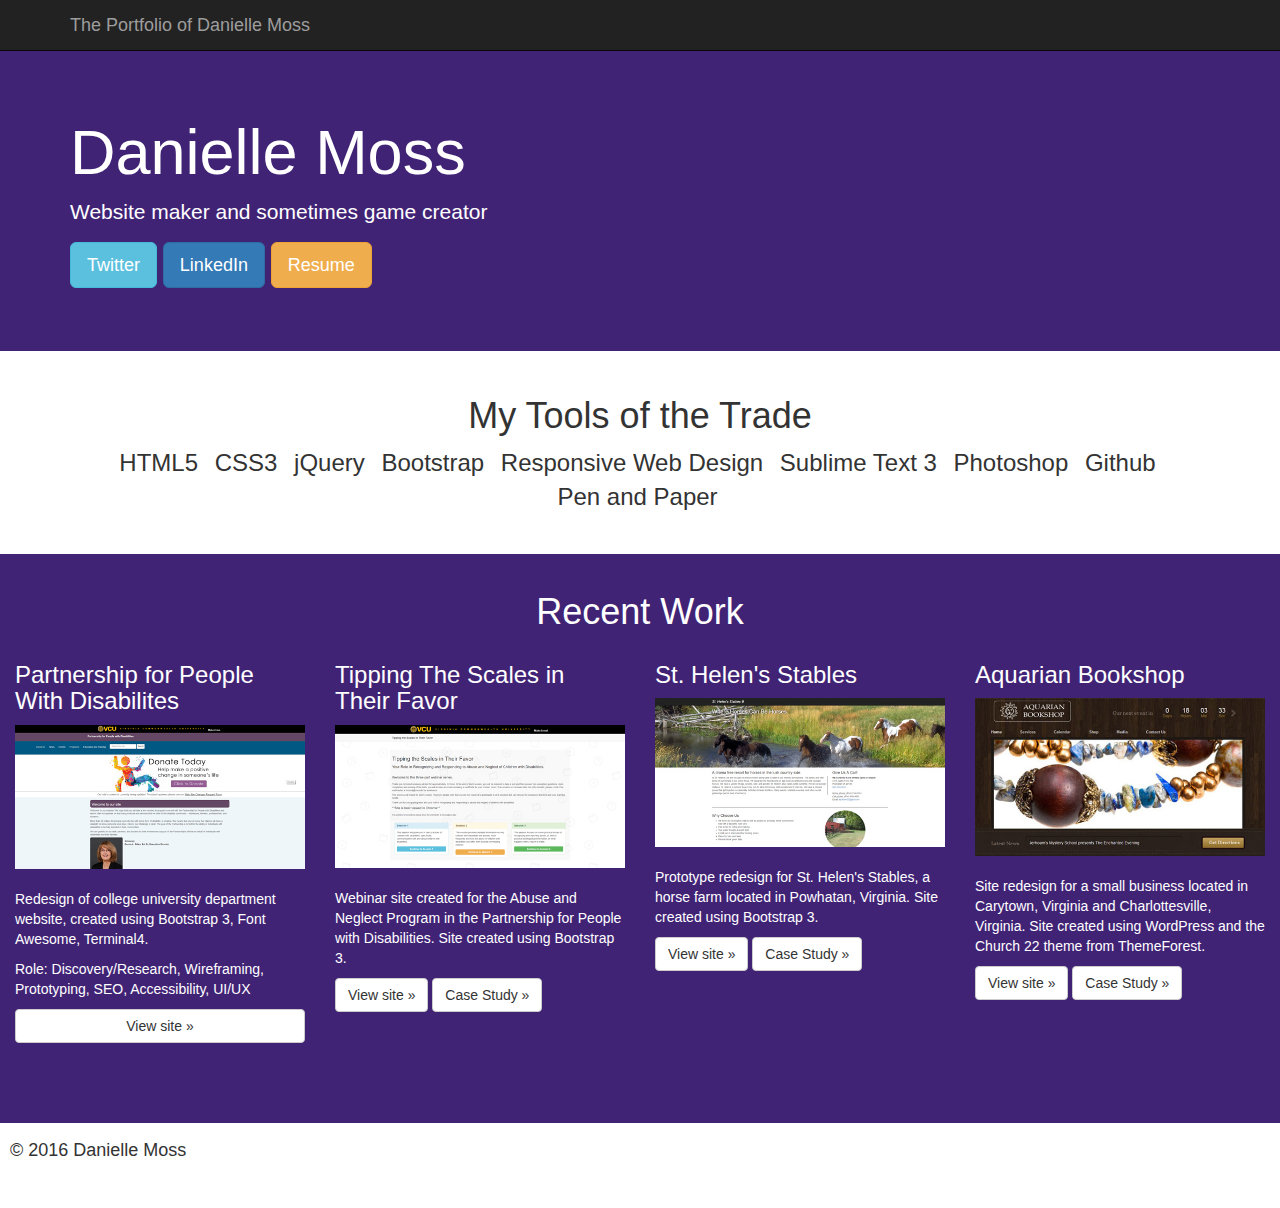
<file: index.html>
<!DOCTYPE html>
<html lang="en">
  <head>
    <meta charset="utf-8">
    <meta http-equiv="X-UA-Compatible" content="IE=edge">
    <meta name="viewport" content="width=device-width, initial-scale=1">
    <!-- The above 3 meta tags *must* come first in the head; any other head content must come *after* these tags -->
    <meta name="description" content="">
    <meta name="author" content="">

    <title>Portfolio of Danielle Moss</title>

    <!-- Bootstrap core CSS -->
    <link rel="stylesheet" href="https://maxcdn.bootstrapcdn.com/bootstrap/3.3.6/css/bootstrap.min.css">

    <!-- Custom styles for this template -->
    <link href="css/style.css" rel="stylesheet">

    <!-- HTML5 shim and Respond.js for IE8 support of HTML5 elements and media queries -->
    <!--[if lt IE 9]>
      <script src="https://oss.maxcdn.com/html5shiv/3.7.2/html5shiv.min.js"></script>
      <script src="https://oss.maxcdn.com/respond/1.4.2/respond.min.js"></script>
    <![endif]-->
  </head>

  <body>

    <nav class="navbar navbar-inverse navbar-fixed-top">
      <div class="container">
        <div class="navbar-header">
          <a class="navbar-brand" href="/">The Portfolio of Danielle Moss</a>
        </div>
      </div>
    </nav>

    <!-- Intro Area -->
    <div class="jumbotron">
      <div class="container">
        <h1>Danielle Moss</h1>
        <p>Website maker and sometimes game creator</p>
        <p>
          <a class="btn btn-info btn-lg" href="http://twitter.com/danijmoss" target="_blank" role="button">Twitter</a>
          <a class="btn btn-primary btn-lg" href="https://www.linkedin.com/in/danijmoss" target="_blank" role="button">LinkedIn</a>
          <a class="btn btn-warning btn-lg" href="resume.html" role="button">Resume</a>
        </p>
      </div>
    </div>

    <div class="container tools">
      <div class="row">
        <h1 class="text-center">My Tools of the Trade</h1>
          <ul class="list-inline text-center tools-list">
            <li>HTML5</li>
            <li>CSS3</li>
            <li>jQuery</li>
            <li>Bootstrap</li>
            <li>Responsive Web Design</li>
            <li>Sublime Text 3</li>
            <li>Photoshop</li>
            <li>Github</li>
            <li>Pen and Paper</li>
          </ul>     
        </div>
      </div>
    </div>

    <div class="container-fluid work">
      <!-- Example row of columns -->
      <h1 class="text-center">Recent Work</h1>
      <div class="row">
        <div class="col-md-3">
          <h3>Partnership for People With Disabilites</h3>
          <img src="img/partnership.jpg" class="img-responsive" alt="Partnership for People with Disabilities website">
          <br>
          <p>Redesign of college university department website, created using Bootstrap 3, Font Awesome, Terminal4.</p>
          <p>Role: Discovery/Research, Wireframing, Prototyping, SEO, Accessibility, UI/UX</p>
          <p><a class="btn btn-default btn-block" href="http://partnership.vcu.edu" target="_blank" role="button">View site &raquo;</a></p>
        </div>
        <div class="col-md-3">
          <h3>Tipping The Scales in Their Favor</h3>
          <img src="img/tippingTheScales.jpg" class="img-responsive" alt="Tipping the Scales in Their Favor Webinar">
          <br>
          <p>Webinar site created for the Abuse and Neglect Program in the Partnership for People with Disabilities. Site created using Bootstrap 3.</p>
          <!-- <p>Role: Discovery/Research, Wireframing, Prototyping, SEO, Accessibility, UI/UX</p> -->
          <p>
            <a class="btn btn-default" href="http://www.vcu.edu/partnership/tippingthescales" target="_blank" role="button">View site &raquo;</a>
            <a class="btn btn-default" href="case-study-tipping.html" target="_blank" role="button">Case Study &raquo;</a>
          </p>
       </div>
        <div class="col-md-3">
          <h3>St. Helen's Stables</h3>
          <img src="img/stHelens.jpg" class="img-responsive" alt="St. Helen's Stables Site Redesign">
          <br>
          <p>Prototype redesign for St. Helen's Stables, a horse farm located in Powhatan, Virginia. Site created using Bootstrap 3.</p>
          <!-- <p>Role: Discovery/Research, Wireframing, Prototyping, SEO, Accessibility, UI/UX</p> -->
          <p>
            <a class="btn btn-default" href="http://psykobilliethekid.github.io/StHelensStables/" target="_blank" role="button">View site &raquo;</a>
            <a class="btn btn-default" href="case-study-sthelens.html" role="button">Case Study &raquo;</a>
          </p>
        </div>
         <div class="col-md-3">
          <h3>Aquarian Bookshop</h3>
          <img src="img/aquarian.jpg" class="img-responsive" alt="Aquarian Bookshop Site Redesign">
          <br>
          <p>Site redesign for a small business located in Carytown, Virginia and Charlottesville, Virginia. Site created using WordPress and the Church 22 theme from ThemeForest.</p>
          <!-- <p>Role: Discovery/Research, Prototyping, UI/UX</p> -->
          <p>
            <a class="btn btn-default" href="http://aquarianbookshop.com/" target="_blank" role="button">View site &raquo;</a>
            <a class="btn btn-default" href="case-study-aquarian.html" role="button">Case Study &raquo;</a>
          </p>
        </div>
      </div>
    </div> 

    <footer>
      <p>&copy; 2016 Danielle Moss</p>
    </footer>
    <!-- Bootstrap core JavaScript
    ================================================== -->
    <!-- Placed at the end of the document so the pages load faster -->
    <script src="https://ajax.googleapis.com/ajax/libs/jquery/1.11.3/jquery.min.js"></script>
    <script src="https://maxcdn.bootstrapcdn.com/bootstrap/3.3.6/js/bootstrap.min.js"></script>
  
  </body>
</html>
</file>
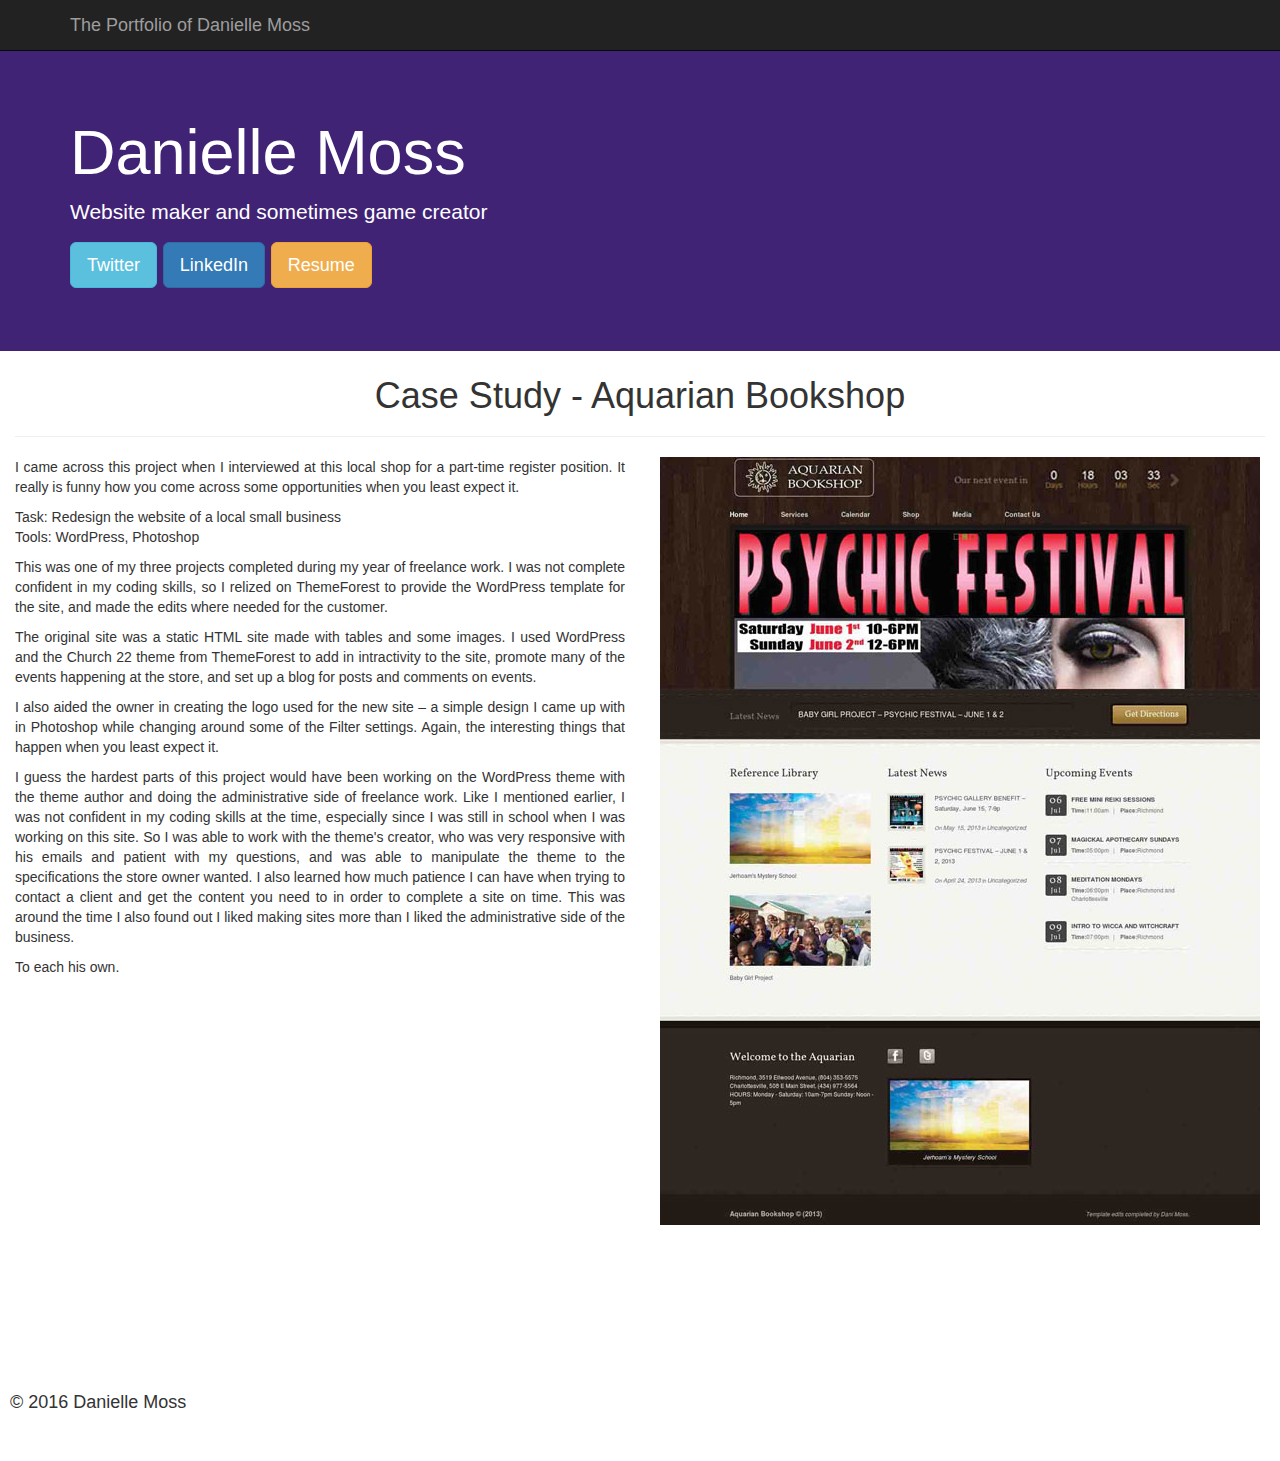
<file: case-study-aquarian.html>
<!DOCTYPE html>
<html lang="en">
  <head>
    <meta charset="utf-8">
    <meta http-equiv="X-UA-Compatible" content="IE=edge">
    <meta name="viewport" content="width=device-width, initial-scale=1">
    <!-- The above 3 meta tags *must* come first in the head; any other head content must come *after* these tags -->
    <meta name="description" content="">
    <meta name="author" content="">

    <title>Case Study - Aquarian Bookshop | Portfolio of Danielle Moss - Resume</title>

    <!-- Bootstrap core CSS -->
    <link rel="stylesheet" href="https://maxcdn.bootstrapcdn.com/bootstrap/3.3.6/css/bootstrap.min.css">

    <!-- Custom styles for this template -->
    <link href="css/style.css" rel="stylesheet">

    <!-- HTML5 shim and Respond.js for IE8 support of HTML5 elements and media queries -->
    <!--[if lt IE 9]>
      <script src="https://oss.maxcdn.com/html5shiv/3.7.2/html5shiv.min.js"></script>
      <script src="https://oss.maxcdn.com/respond/1.4.2/respond.min.js"></script>
    <![endif]-->
  </head>

  <body>

    <nav class="navbar navbar-inverse navbar-fixed-top">
      <div class="container">
        <div class="navbar-header">
          <a class="navbar-brand" href="/">The Portfolio of Danielle Moss</a>
        </div>
      </div>
    </nav>

    <!-- Intro Area -->
    <div class="jumbotron">
      <div class="container">
        <h1>Danielle Moss</h1>
        <p>Website maker and sometimes game creator</p>
        <p>
          <a class="btn btn-info btn-lg" href="http://twitter.com/danijmoss" target="_blank" role="button">Twitter</a>
          <a class="btn btn-primary btn-lg" href="https://www.linkedin.com/in/danijmoss" target="_blank" role="button">LinkedIn</a>
          <a class="btn btn-warning btn-lg" href="resume.html" role="button">Resume</a>
        </p>
      </div>
    </div>

    <div class="container-fluid resume">
      <div class="row">
        <div class="col-md-12">
          <h1 class="text-center">Case Study - Aquarian Bookshop</h1>
          <hr>
        </div>

        <div class="col-md-6">
          <p class="text-justify">I came across this project when I interviewed at this local shop for a part-time register position. It really is funny how you come across some opportunities when you least expect it.</p>

          <p class="text-justify">Task: Redesign the website of a local small business<br>Tools: WordPress, Photoshop</p>

          <p class="text-justify">This was one of my three projects completed during my year of freelance work. I was not complete confident in my coding skills, so I relized on ThemeForest to provide the WordPress template for the site, and made the edits where needed for the customer.</p>

          <p class="text-justify">The original site was a static HTML site made with tables and some images. I used WordPress and the Church 22 theme from ThemeForest to add in intractivity to the site, promote many of the events happening at the store, and set up a blog for posts and comments on events.</p>

          <p class="text-justify">I also aided the owner in creating the logo used for the new site – a simple design I came up with in Photoshop while changing around some of the Filter settings. Again, the interesting things that happen when you least expect it.</p>

          <p class="text-justify">I guess the hardest parts of this project would have been working on the WordPress theme with the theme author and doing the administrative side of freelance work. Like I mentioned earlier, I was not confident in my coding skills at the time, especially since I was still in school when I was working on this site. So I was able to work with the theme's creator, who was very responsive with his emails and patient with my questions, and was able to manipulate the theme to the specifications the store owner wanted. I also learned how much patience I can have when trying to contact a client and get the content you need to in order to complete a site on time. This was around the time I also found out I liked making sites more than I liked the administrative side of the business.</p>

          <p class="text-justify">To each his own.</p>      
        </div>
        <div class="col-md-6">
          <img src="img/aquarianBookshop-web.jpg" alt="Screenshot of Aquarian Bookshop website" class="img-responsive center-block">
        </div>
 
      </div>
    </div> 

    <footer>
      <p>&copy; 2016 Danielle Moss</p>
    </footer>
    <!-- Bootstrap core JavaScript
    ================================================== -->
    <!-- Placed at the end of the document so the pages load faster -->
    <script src="https://ajax.googleapis.com/ajax/libs/jquery/1.11.3/jquery.min.js"></script>
    <script src="https://maxcdn.bootstrapcdn.com/bootstrap/3.3.6/js/bootstrap.min.js"></script>
  
  </body>
</html>
</file>
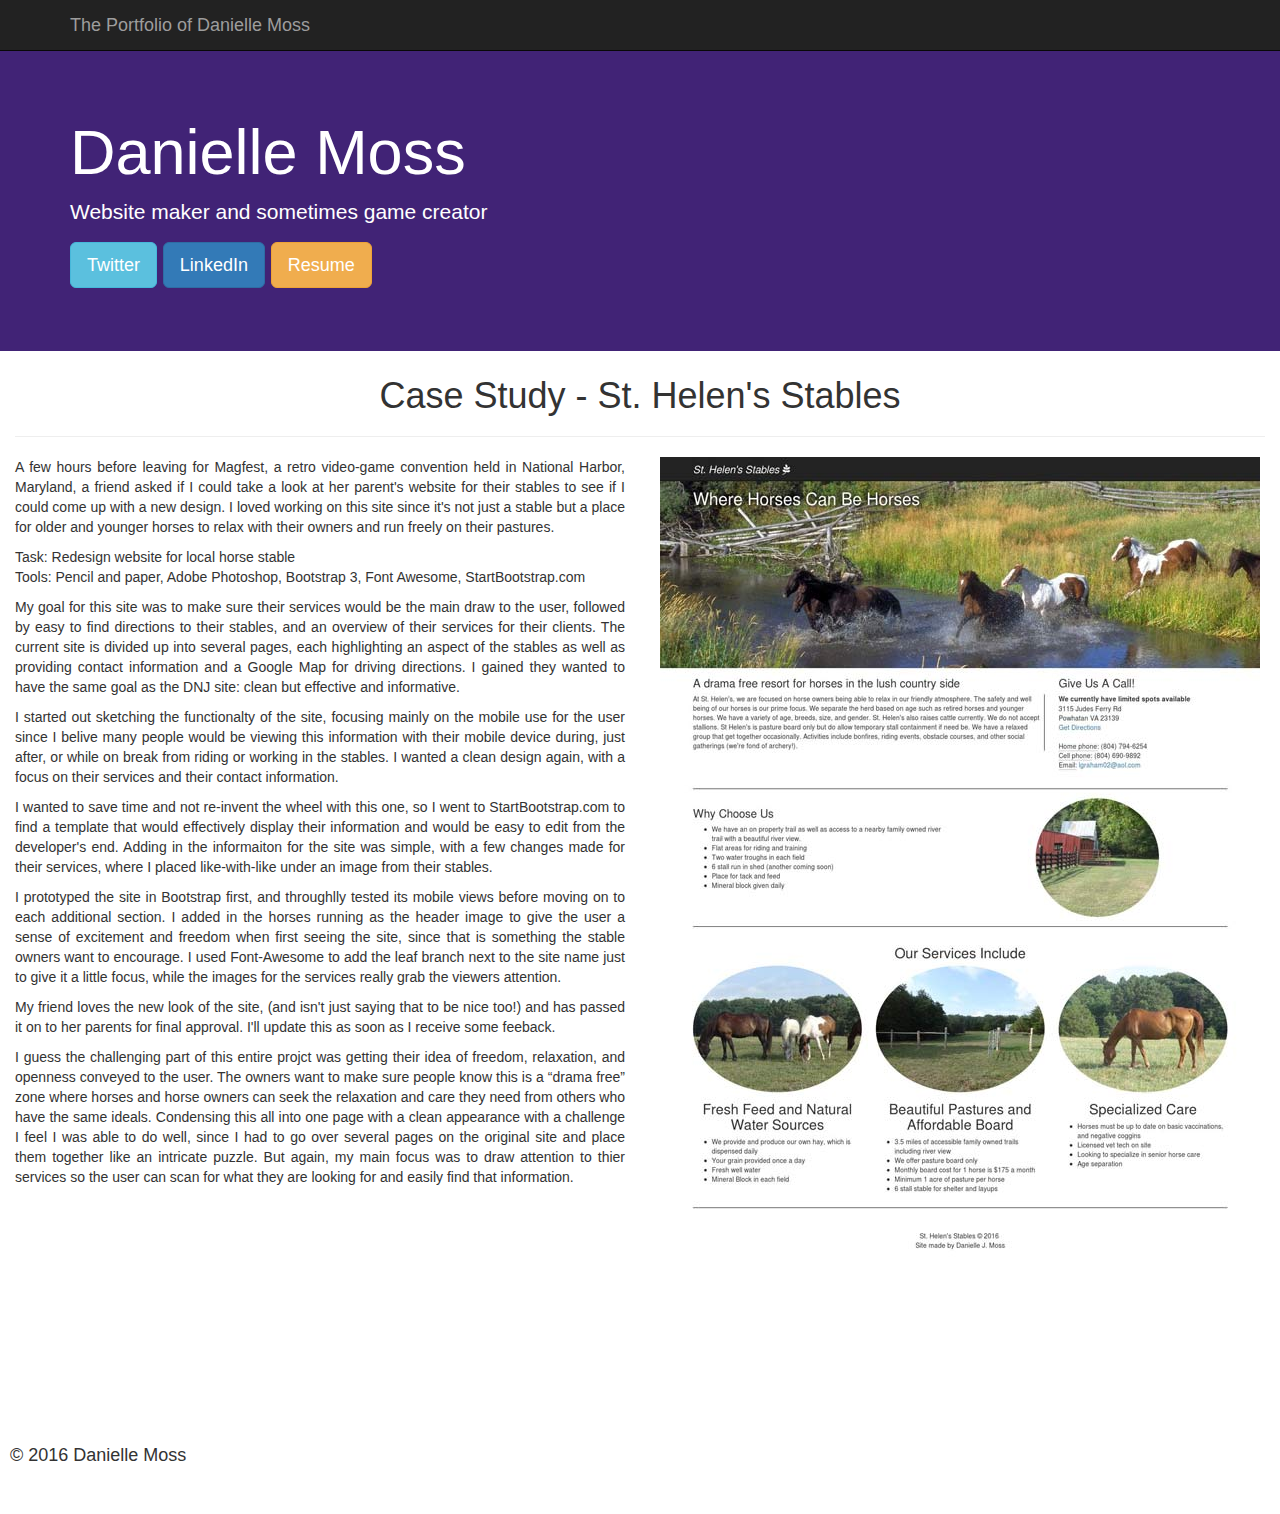
<file: case-study-sthelens.html>
<!DOCTYPE html>
<html lang="en">
  <head>
    <meta charset="utf-8">
    <meta http-equiv="X-UA-Compatible" content="IE=edge">
    <meta name="viewport" content="width=device-width, initial-scale=1">
    <!-- The above 3 meta tags *must* come first in the head; any other head content must come *after* these tags -->
    <meta name="description" content="">
    <meta name="author" content="">

    <title>Case Study - Aquarian Bookshop | Portfolio of Danielle Moss - Resume</title>

    <!-- Bootstrap core CSS -->
    <link rel="stylesheet" href="https://maxcdn.bootstrapcdn.com/bootstrap/3.3.6/css/bootstrap.min.css">

    <!-- Custom styles for this template -->
    <link href="css/style.css" rel="stylesheet">

    <!-- HTML5 shim and Respond.js for IE8 support of HTML5 elements and media queries -->
    <!--[if lt IE 9]>
      <script src="https://oss.maxcdn.com/html5shiv/3.7.2/html5shiv.min.js"></script>
      <script src="https://oss.maxcdn.com/respond/1.4.2/respond.min.js"></script>
    <![endif]-->
  </head>

  <body>

    <nav class="navbar navbar-inverse navbar-fixed-top">
      <div class="container">
        <div class="navbar-header">
          <a class="navbar-brand" href="/">The Portfolio of Danielle Moss</a>
        </div>
      </div>
    </nav>

    <!-- Intro Area -->
    <div class="jumbotron">
      <div class="container">
        <h1>Danielle Moss</h1>
        <p>Website maker and sometimes game creator</p>
        <p>
          <a class="btn btn-info btn-lg" href="http://twitter.com/danijmoss" target="_blank" role="button">Twitter</a>
          <a class="btn btn-primary btn-lg" href="https://www.linkedin.com/in/danijmoss" target="_blank" role="button">LinkedIn</a>
          <a class="btn btn-warning btn-lg" href="resume.html" role="button">Resume</a>
        </p>
      </div>
    </div>

    <div class="container-fluid resume">
      <div class="row">
        <div class="col-md-12">
          <h1 class="text-center">Case Study - St. Helen's Stables</h1>
          <hr>
        </div>

        <div class="col-md-6">
          <p class="text-justify">A few hours before leaving for Magfest, a retro video-game convention held in National Harbor, Maryland, a friend asked if I could take a look at her parent's website for their stables to see if I could come up with a new design. I loved working on this site since it's not just a stable but a place for older and younger horses to relax with their owners and run freely on their pastures. </p>

          <p class="text-justify">Task: Redesign website for local horse stable<br>Tools: Pencil and paper, Adobe Photoshop, Bootstrap 3, Font Awesome, StartBootstrap.com</p>

          <p class="text-justify">My goal for this site was to make sure their services would be the main draw to the user, followed by easy to find directions to their stables, and an overview of their services for their clients. The current site is divided up into several pages, each highlighting an aspect of the stables as well as providing contact information and a Google Map for driving directions. I gained they wanted to have the same goal as the DNJ site: clean but effective and informative. </p>

          <p class="text-justify">I started out sketching the functionalty of the site, focusing mainly on the mobile use for the user since I belive many people would be viewing this information with their mobile device during, just after, or while on break from riding or working in the stables. I wanted a clean design again, with a focus on their services and their contact information. </p>

          <p class="text-justify">I wanted to save time and not re-invent the wheel with this one, so I went to StartBootstrap.com to find a template that would effectively display their information and would be easy to edit from the developer's end. Adding in the informaiton for the site was simple, with a few changes made for their services, where I placed like-with-like under an image from their stables. </p>

          <p class="text-justify">I prototyped the site in Bootstrap first, and throughlly tested its mobile views before moving on to each additional section. I added in the horses running as the header image to give the user a sense of excitement and freedom when first seeing the site, since that is something the stable owners want to encourage. I used Font-Awesome to add the leaf branch next to the site name just to give it a little focus, while the images for the services really grab the viewers attention. </p>

          <p class="text-justify">My friend loves the new look of the site, (and isn't just saying that to be nice too!) and has passed it on to her parents for final approval. I'll update this as soon as I receive some feeback. </p>      

          <p class="text-justify">I guess the challenging part of this entire projct was getting their idea of freedom, relaxation, and openness conveyed to the user. The owners want to make sure people know this is a “drama free” zone where horses and horse owners can seek the relaxation and care they need from others who have the same ideals. Condensing this all into one page with a clean appearance with a challenge I feel I was able to do well, since I had to go over several pages on the original site and place them together like an intricate puzzle. But again, my main focus was to draw attention to thier services so the user can scan for what they are looking for and easily find that information.</p>   
        </div>
        <div class="col-md-6">
          <img src="img/sthelens-case-study.jpg" alt="Screenshot of St Helen's Stables website" class="img-responsive center-block">
        </div>
 
      </div>
    </div> 

    <footer>
      <p>&copy; 2016 Danielle Moss</p>
    </footer>
    <!-- Bootstrap core JavaScript
    ================================================== -->
    <!-- Placed at the end of the document so the pages load faster -->
    <script src="https://ajax.googleapis.com/ajax/libs/jquery/1.11.3/jquery.min.js"></script>
    <script src="https://maxcdn.bootstrapcdn.com/bootstrap/3.3.6/js/bootstrap.min.js"></script>
  
  </body>
</html>
</file>
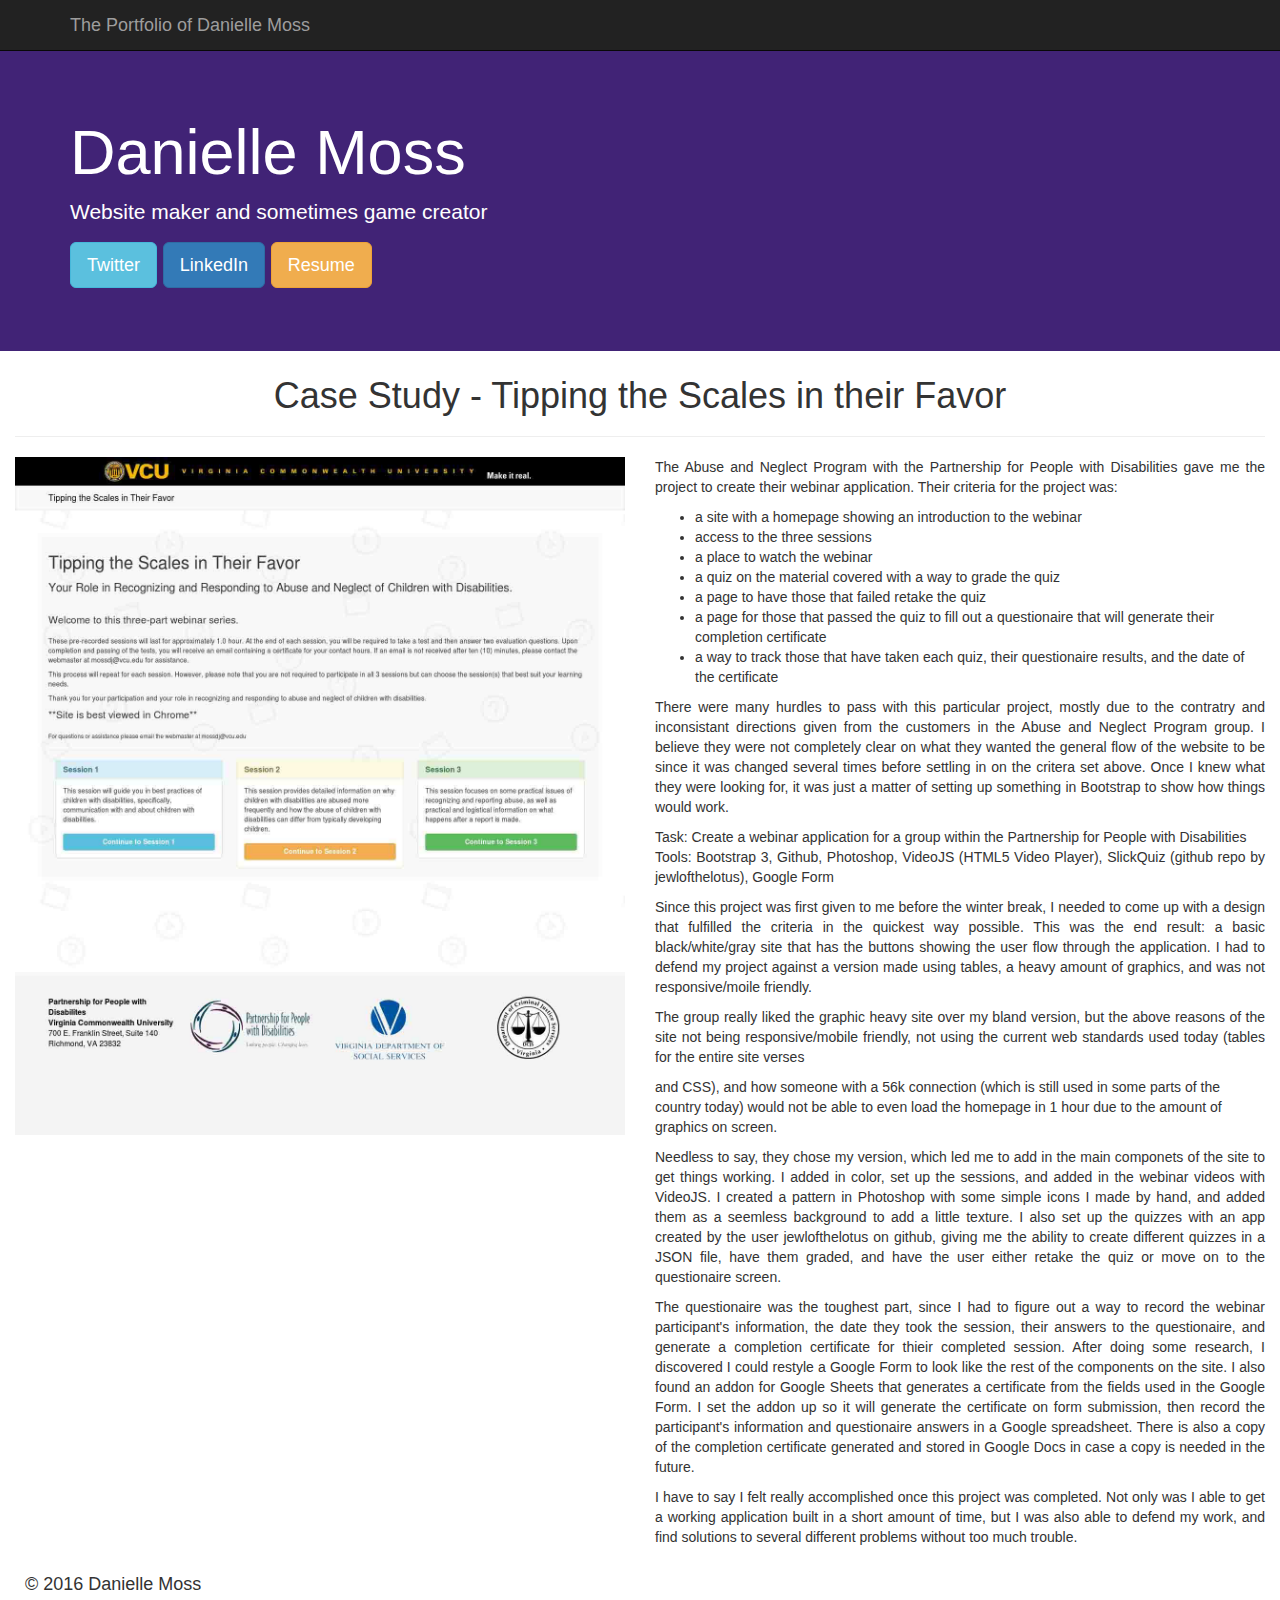
<file: case-study-tipping.html>
<!DOCTYPE html>
<html lang="en">
  <head>
    <meta charset="utf-8">
    <meta http-equiv="X-UA-Compatible" content="IE=edge">
    <meta name="viewport" content="width=device-width, initial-scale=1">
    <!-- The above 3 meta tags *must* come first in the head; any other head content must come *after* these tags -->
    <meta name="description" content="">
    <meta name="author" content="">

    <title>Case Study - Aquarian Bookshop | Portfolio of Danielle Moss - Resume</title>

    <!-- Bootstrap core CSS -->
    <link rel="stylesheet" href="https://maxcdn.bootstrapcdn.com/bootstrap/3.3.6/css/bootstrap.min.css">

    <!-- Custom styles for this template -->
    <link href="css/style.css" rel="stylesheet">

    <!-- HTML5 shim and Respond.js for IE8 support of HTML5 elements and media queries -->
    <!--[if lt IE 9]>
      <script src="https://oss.maxcdn.com/html5shiv/3.7.2/html5shiv.min.js"></script>
      <script src="https://oss.maxcdn.com/respond/1.4.2/respond.min.js"></script>
    <![endif]-->
  </head>

  <body>

    <nav class="navbar navbar-inverse navbar-fixed-top">
      <div class="container">
        <div class="navbar-header">
          <a class="navbar-brand" href="/">The Portfolio of Danielle Moss</a>
        </div>
      </div>
    </nav>

    <!-- Intro Area -->
    <div class="jumbotron">
      <div class="container">
        <h1>Danielle Moss</h1>
        <p>Website maker and sometimes game creator</p>
        <p>
          <a class="btn btn-info btn-lg" href="http://twitter.com/danijmoss" target="_blank" role="button">Twitter</a>
          <a class="btn btn-primary btn-lg" href="https://www.linkedin.com/in/danijmoss" target="_blank" role="button">LinkedIn</a>
          <a class="btn btn-warning btn-lg" href="resume.html" role="button">Resume</a>
        </p>
      </div>
    </div>

    <div class="container-fluid resume">
      <div class="row">
        <div class="col-md-12">
          <h1 class="text-center">Case Study - Tipping the Scales in their Favor</h1>
          <hr>
        </div>
        
        <div class="col-md-6">
          <img src="img/tipping-case-study.jpg" alt="Screenshot of Tipping the Scales webinar" class="img-responsive pull-right">
        </div>

        <div class="col-md-6">
          <p class="text-justify">The Abuse and Neglect Program with the Partnership for People with Disabilities gave me the project to create their webinar application. Their criteria for the project was:
          <ul>
            <li>a site with a homepage showing an introduction to the webinar</li>
            <li>access to the three sessions</li>
            <li>a place to watch the webinar</li>
            <li>a quiz on the material covered with a way to grade the quiz</li>
            <li>a page to have those that failed retake the quiz</li>
            <li>a page for those that passed the quiz to fill out a questionaire that will generate their completion certificate</li>
            <li>a way to track those that have taken each quiz, their questionaire results, and the date of the certificate</li>
          </ul>
          </p>

          <p class="text-justify">There were many hurdles to pass with this particular project, mostly due to the contratry and inconsistant directions given from the customers in the Abuse and Neglect Program group. I believe they were not completely clear on what they wanted the general flow of the website to be since it was changed several times before settling in on the critera set above. Once I knew what they were looking for, it was just a matter of setting up something in Bootstrap to show how things would work.</p>

          <p class="text-justify">Task: Create a webinar application for a group within the Partnership for People with Disabilities<br>Tools: Bootstrap 3, Github, Photoshop, VideoJS (HTML5 Video Player), SlickQuiz (github repo by jewlofthelotus), Google Form</p>

          <p class="text-justify">Since this project was first given to me before the winter break, I needed to come up with a design that fulfilled the criteria in the quickest way possible. This was the end result:  a basic black/white/gray site that has the buttons showing the user flow through the application. I had to defend my project against a version made using tables, a heavy amount of graphics, and was not responsive/moile friendly. </p>

          <p class="text-justify">The group really liked the graphic heavy site over my bland version, but the above reasons of the site not being responsive/mobile friendly, not using the current web standards used today (tables for the entire site verses <div> and CSS), and how someone with a 56k connection (which is still used in some parts of the country today) would not be able to even load the homepage in 1 hour due to the amount of graphics on screen. </p>

          <p class="text-justify">Needless to say, they chose my version, which led me to add in the main componets of the site to get things working. I added in color, set up the sessions, and added in the webinar videos with VideoJS. I created a pattern in Photoshop with some simple icons I made by hand, and added them as a seemless background to add a little texture. I also set up the quizzes with an app created by the user jewlofthelotus on github, giving me the ability to create different quizzes in a JSON file, have them graded, and have the user either retake the quiz or move on to the questionaire screen. </p>

          <p class="text-justify">The questionaire was the toughest part, since I had to figure out a way to record the webinar participant's information, the date they took the session, their answers to the questionaire, and generate a completion certificate for thieir completed session. After doing some research, I discovered I could restyle a Google Form to look like the rest of the components on the site. I also found an addon for Google Sheets that generates a certificate from the fields used in the Google Form. I set the addon up so it will generate the certificate on form submission, then record the participant's information and questionaire answers in a Google spreadsheet. There is also a copy of the completion certificate generated and stored in Google Docs in case a copy is needed in the future. </p>      

          <p class="text-justify">I have to say I felt really accomplished once this project was completed. Not only was I able to get a working application built in a short amount of time, but I was also able to defend my work, and find solutions to several different problems without too much trouble.</p>   
        </div>
      
 
      </div>
    </div> 

    <footer>
      <p>&copy; 2016 Danielle Moss</p>
    </footer>
    <!-- Bootstrap core JavaScript
    ================================================== -->
    <!-- Placed at the end of the document so the pages load faster -->
    <script src="https://ajax.googleapis.com/ajax/libs/jquery/1.11.3/jquery.min.js"></script>
    <script src="https://maxcdn.bootstrapcdn.com/bootstrap/3.3.6/js/bootstrap.min.js"></script>
  
  </body>
</html>
</file>
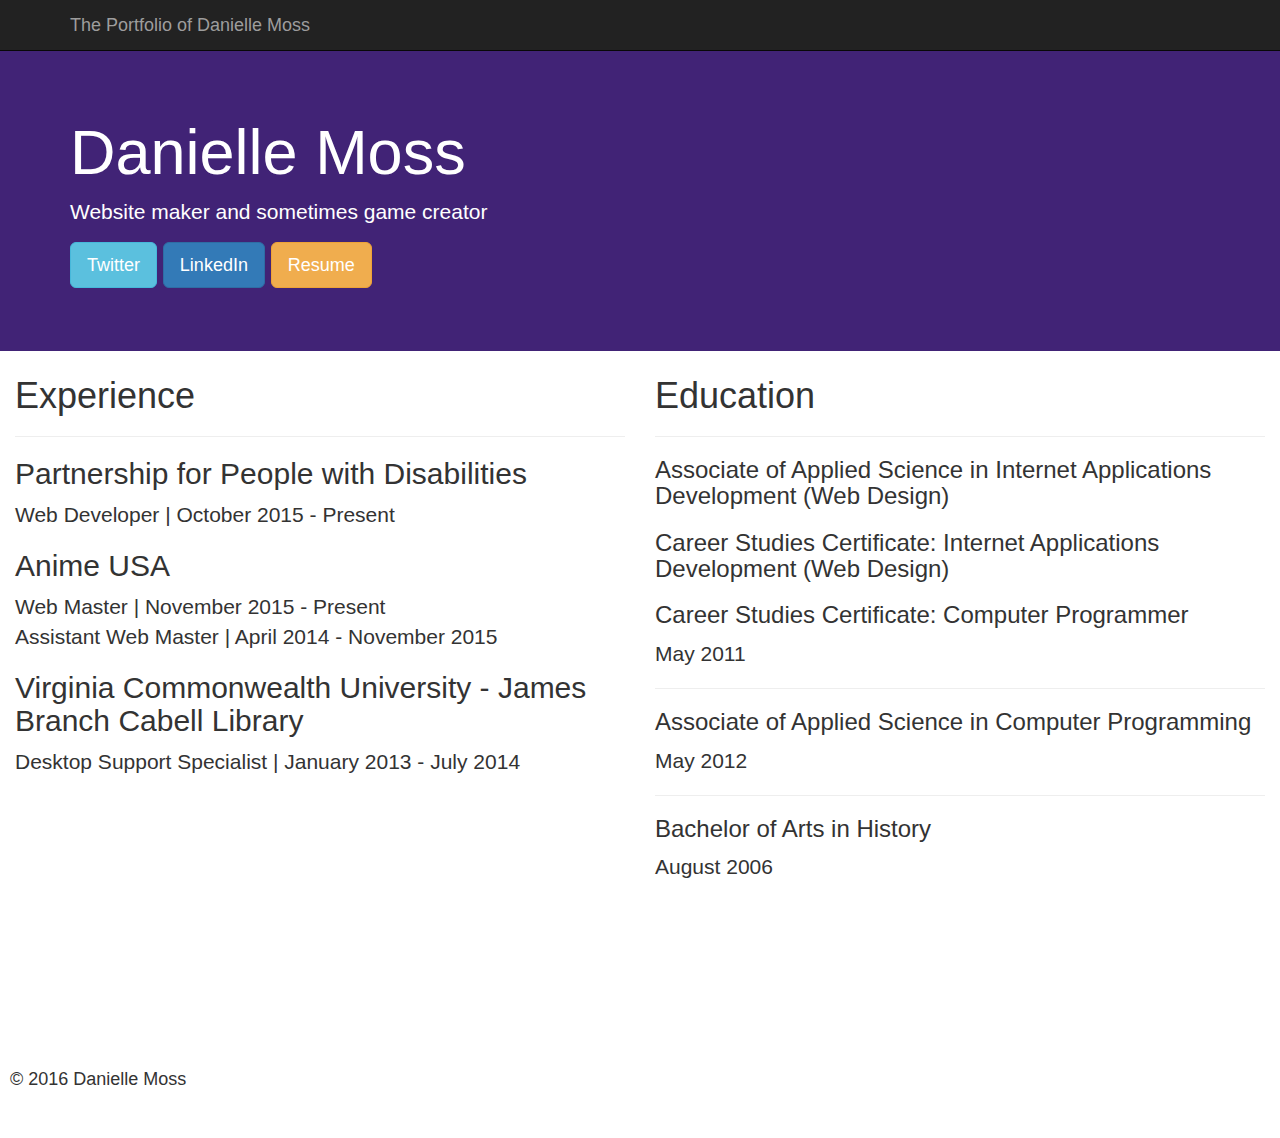
<file: resume.html>
<!DOCTYPE html>
<html lang="en">
  <head>
    <meta charset="utf-8">
    <meta http-equiv="X-UA-Compatible" content="IE=edge">
    <meta name="viewport" content="width=device-width, initial-scale=1">
    <!-- The above 3 meta tags *must* come first in the head; any other head content must come *after* these tags -->
    <meta name="description" content="">
    <meta name="author" content="">

    <title>Portfolio of Danielle Moss - Resume</title>

    <!-- Bootstrap core CSS -->
    <link rel="stylesheet" href="https://maxcdn.bootstrapcdn.com/bootstrap/3.3.6/css/bootstrap.min.css">

    <!-- Custom styles for this template -->
    <link href="css/style.css" rel="stylesheet">

    <!-- HTML5 shim and Respond.js for IE8 support of HTML5 elements and media queries -->
    <!--[if lt IE 9]>
      <script src="https://oss.maxcdn.com/html5shiv/3.7.2/html5shiv.min.js"></script>
      <script src="https://oss.maxcdn.com/respond/1.4.2/respond.min.js"></script>
    <![endif]-->
  </head>

  <body>

    <nav class="navbar navbar-inverse navbar-fixed-top">
      <div class="container">
        <div class="navbar-header">
          <a class="navbar-brand" href="/">The Portfolio of Danielle Moss</a>
        </div>
      </div>
    </nav>

    <!-- Intro Area -->
    <div class="jumbotron">
      <div class="container">
        <h1>Danielle Moss</h1>
        <p>Website maker and sometimes game creator</p>
        <p>
          <a class="btn btn-info btn-lg" href="http://twitter.com/danijmoss" target="_blank" role="button">Twitter</a>
          <a class="btn btn-primary btn-lg" href="https://www.linkedin.com/in/danijmoss" target="_blank" role="button">LinkedIn</a>
          <a class="btn btn-warning btn-lg" href="resume.html" role="button">Resume</a>
        </p>
      </div>
    </div>

    <div class="container-fluid resume">
      <div class="row">
        <div class="col-md-6">
          <h1>Experience</h1>
          <hr>
          <h2>Partnership for People with Disabilities</h2>
          <p class="lead">Web Developer | October 2015 - Present</p>
     
          <h2>Anime USA</h2>
          <p class="lead">Web Master | November 2015 - Present<br>Assistant Web Master | April 2014 - November 2015</p>
          
          <h2>Virginia Commonwealth University - James Branch Cabell Library</h2>
          <p class="lead">Desktop Support Specialist | January 2013 - July 2014</p>
         
        </div>
        <div class="col-md-6">
          <h1>Education</h1>
          <hr>
          <h3>Associate of Applied Science in Internet Applications Development (Web Design)</h3>
          <h3>Career Studies Certificate: Internet Applications Development (Web Design)</h3>
          <h3>Career Studies Certificate: Computer Programmer</h3>
          <p class="lead">May 2011</p>
          <hr>
          <h3>Associate of Applied Science in Computer Programming</h3>
          <p class="lead">May 2012</p>
          <hr>
          <h3>Bachelor of Arts in History</h3>
          <p class="lead">August 2006</p>

        </div>
      </div>
    </div> 

    <footer>
      <p>&copy; 2016 Danielle Moss</p>
    </footer>
    <!-- Bootstrap core JavaScript
    ================================================== -->
    <!-- Placed at the end of the document so the pages load faster -->
    <script src="https://ajax.googleapis.com/ajax/libs/jquery/1.11.3/jquery.min.js"></script>
    <script src="https://maxcdn.bootstrapcdn.com/bootstrap/3.3.6/js/bootstrap.min.js"></script>
  
  </body>
</html>
</file>
<file: css/style.css>
/* Move down content because we have a fixed navbar that is 50px tall */
body {
  padding-top: 50px;
  padding-bottom: 20px;
}

.jumbotron{
	color: #fff;
	background-color: #412376;
	margin-bottom: 5px;
}

.tools{
	padding-top: 20px;
    padding-bottom: 30px;
}

.tools-list{
	font-size: 24px;
}

.work{
	color: #fff;
	background-color: #412376;
	padding-top: 18px;
	padding-bottom: 70px;
}

.resume{
	padding-bottom: 150px;
}

footer{
	font-size: 18px;
	padding: 15px 10px;
}
</file>
